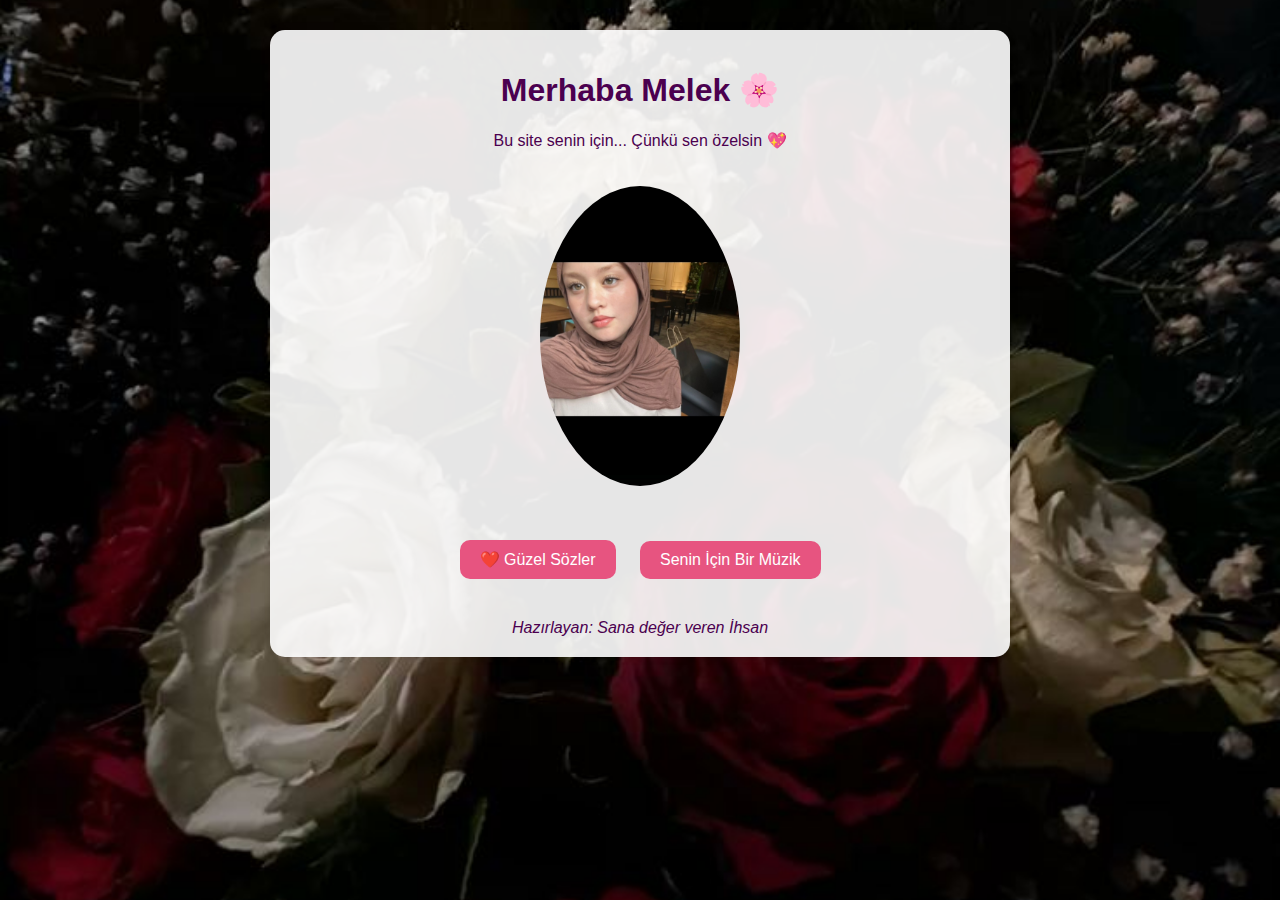
<file: index.html>
<!DOCTYPE html>
<html lang="tr">
<head>
    <meta charset="UTF-8">
    <title>Melek'e Özel</title>
    <link rel="stylesheet" href="stil.css">
</head>
<body class="bg">
    <div class="kalpler">
        <div class="kalp">❤️</div><div class="kalp">💖</div><div class="kalp">💕</div><div class="kalp">💘</div>
    </div>
    <div class="container">
        <h1>Merhaba Melek 🌸</h1>
        <p>Bu site senin için... Çünkü sen özelsin 💖</p>
        <img src="resimler/melek.jpg" alt="Melek" class="image">
        <div class="butonlar">
            <a href="sozler.html" class="buton">❤️ Güzel Sözler</a>
            <a href="muzik.html" class="buton">Senin İçin Bir Müzik</a>
        </div>
        <footer>Hazırlayan: Sana değer veren İhsan</footer>
    </div>
</body>
</html>
</file>
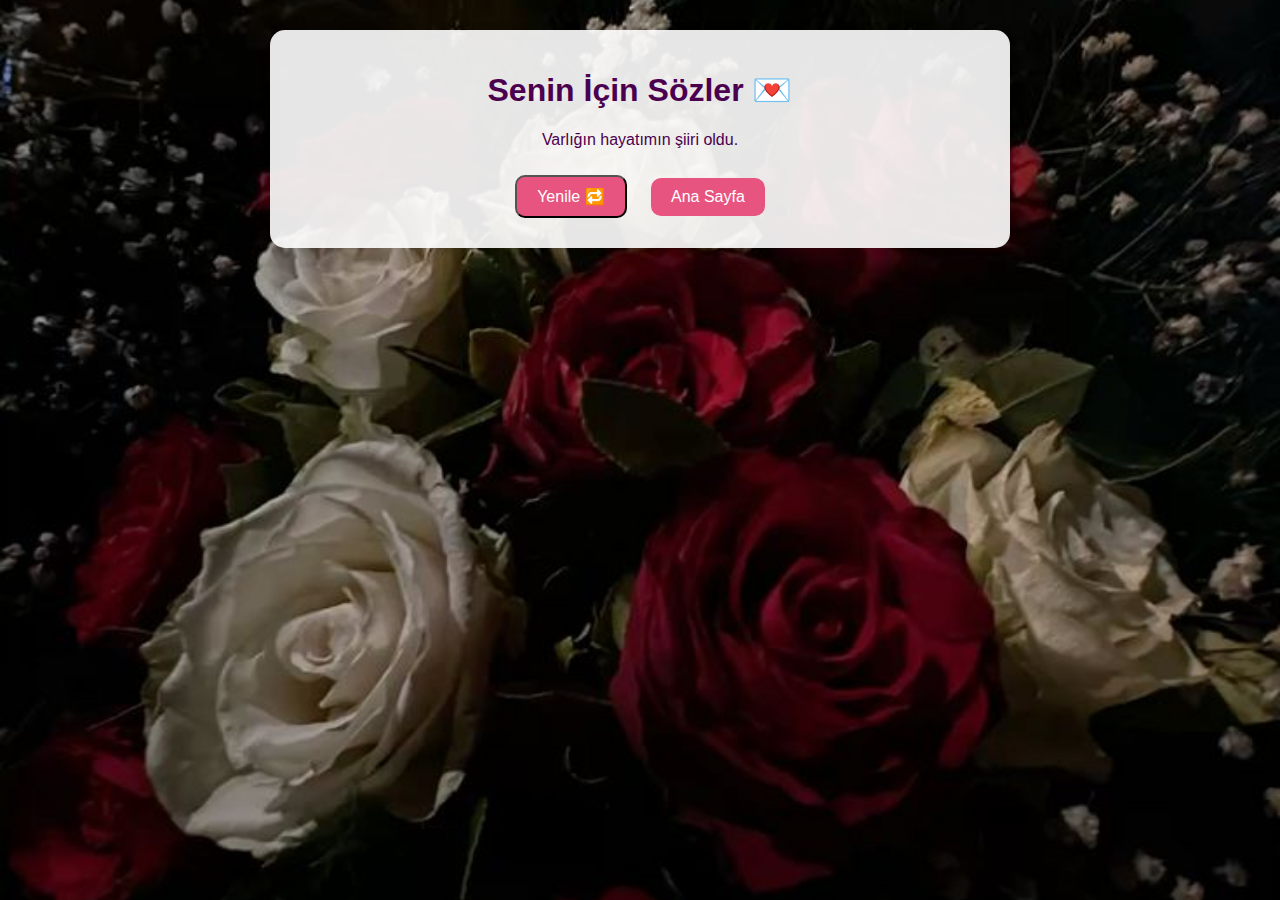
<file: sozler.html>
<!DOCTYPE html>
<html lang="tr">
<head>
    <meta charset="UTF-8">
    <title>Melek'e Sözler</title>
    <link rel="stylesheet" href="stil.css">
    <script>
        const sozler = [
            "Sen gülünce dünya susuyor, kalbim konuşuyor.",
            "Sen benim en güzel tesadüfümsün Melek.",
            "Gözlerinde kaybolmak bile huzur veriyor.",
            "Her bakışın bir şiir, her gülüşün bir melodidir.",
            "Sen hayatıma düşen en güzel cümlesin.",
            "Kalbimin en güzel köşesi sana ait.",
            "Varlığın hayatımın şiiri oldu.",
            "Sana bakmak bir ömre bedel."
        ];
        function yeniSoz() {
            const rastgele = Math.floor(Math.random() * sozler.length);
            document.getElementById("soz").innerText = sozler[rastgele];
        }
        window.onload = yeniSoz;
    </script>
</head>
<body class="bg">
    <div class="kalpler">
        <div class="kalp">❤️</div><div class="kalp">💖</div><div class="kalp">💕</div><div class="kalp">💘</div>
    </div>
    <div class="container">
        <h1>Senin İçin Sözler 💌</h1>
        <p id="soz"></p>
        <button class="buton" onclick="yeniSoz()">Yenile 🔁</button>
        <a href="index.html" class="buton">Ana Sayfa</a>
    </div>
</body>
</html>
</file>
<file: stil.css>
body {
    font-family: 'Segoe UI', sans-serif;
    text-align: center;
    padding: 30px;
    margin: 0;
    color: #4b004f;
}

.bg {
    background: url('resimler/gul-arkaplan.jpg') no-repeat center center fixed;
    background-size: cover;
    position: relative;
    overflow: hidden;
}

.container {
    max-width: 700px;
    margin: auto;
    padding: 20px;
    border-radius: 15px;
    background: rgba(255, 255, 255, 0.9);
    box-shadow: 0 0 10px rgba(0,0,0,0.1);
    position: relative;
    z-index: 1;
}

.image {
    width: 200px;
    border-radius: 50%;
    margin: 20px 0;
}

.galeri img {
    width: 200px;
    margin: 10px;
    border-radius: 10px;
    box-shadow: 0 0 5px rgba(0,0,0,0.3);
}

.butonlar {
    margin-top: 20px;
}

.buton {
    text-decoration: none;
    padding: 10px 20px;
    background-color: #e75480;
    color: white;
    border-radius: 10px;
    margin: 10px;
    display: inline-block;
    font-size: 16px;
    cursor: pointer;
}

.buton:hover {
    background-color: #d63a6c;
}

footer {
    margin-top: 30px;
    font-style: italic;
}

.kalpler {
    position: absolute;
    width: 100%;
    height: 100%;
    overflow: hidden;
    z-index: 0;
}

.kalp {
    position: absolute;
    animation: ucus 10s infinite ease-in-out;
    font-size: 30px;
    top: 100%;
    left: 50%;
    transform: translateX(-50%);
    opacity: 0;
}

@keyframes ucus {
    0% { top: 100%; opacity: 0; }
    50% { opacity: 1; }
    100% { top: -10%; opacity: 0; transform: translateX(-50%) rotate(360deg); }
}
</file>
